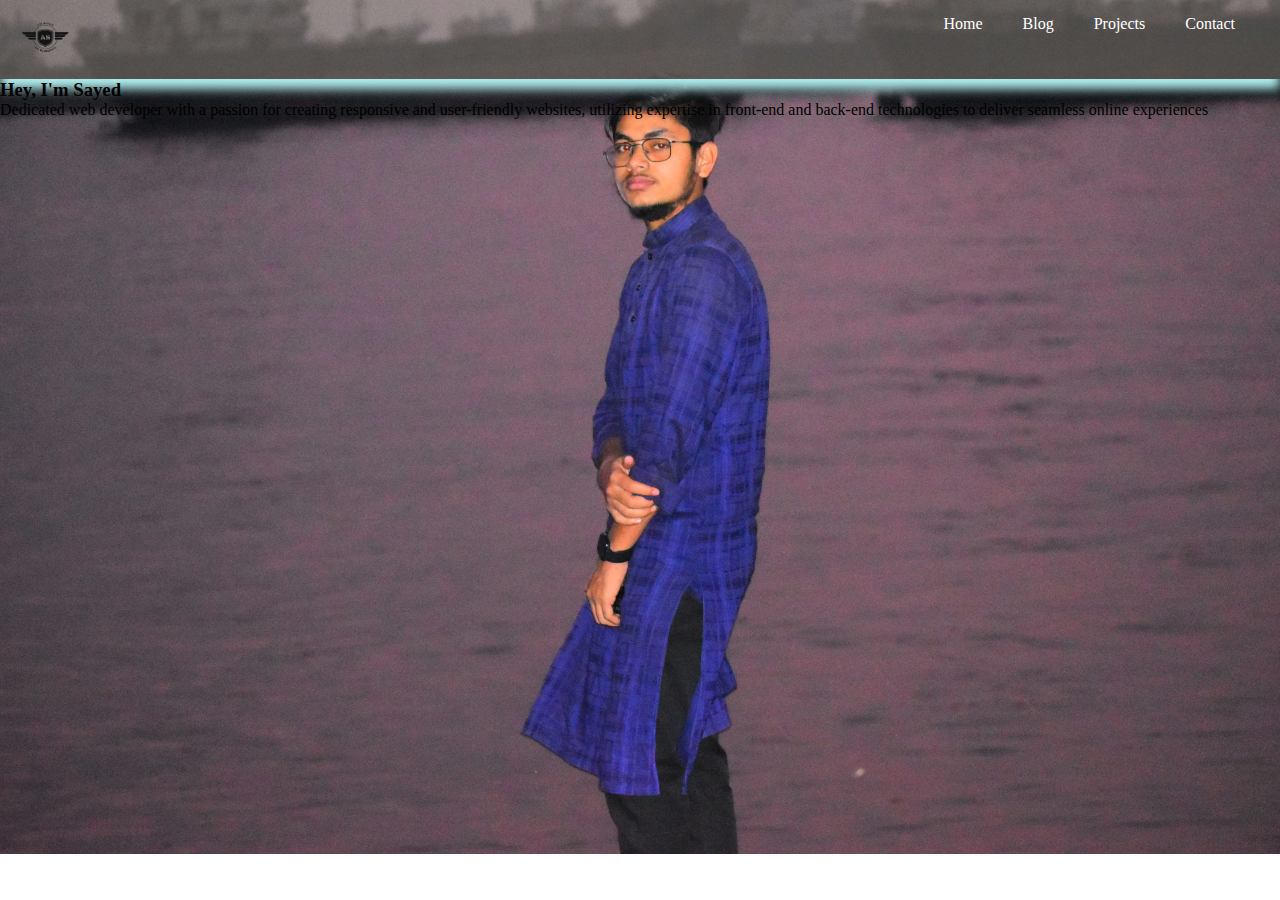
<file: index.html>
<!DOCTYPE html>
<html lang="en">
<head>
    <meta charset="UTF-8">
    <meta name="viewport" content="width=device-width, initial-scale=1.0">
    <title>A M Sayed</title>
    <link rel="stylesheet" href="style.css">
    <link rel="shortcut icon" href="img/logo.png" type="image/x-icon">
</head>
<body>
    <header>
        <nav class="logo">
            <img src="/img/logo.png" alt="Logo comming soon">
        </nav>
        <nav>
            <menu class="menu">
                <ul>
                    <li><a href="index.html">Home  </a></li>
                    <li><a href="blog.html">Blog</a></li>
                    <li><a href="projects.html">Projects</a></li>
                    <li><a href="contact.html">Contact</a></li>
                </ul>
            </menu>
        </nav>
    </header>
    <main>
        <section class="banner">
            <div>
                <h3>Hey, I'm Sayed</h3>
                <p>Dedicated web developer with a passion for creating responsive and user-friendly websites, utilizing expertise in front-end and back-end technologies to deliver seamless online experiences</p>
            </div>
            <div></div>
        </section>
    </main>
    <footer>

    </footer>
</body>
</html>
</file>
<file: style.css>
/* =================common style================== */
*{
    margin: 0%;
    padding: 0%;
    outline: 0%;
}
body{
    background-image: url(/img/DSC_0074.JPG);
    background-repeat: no-repeat;
    background-size: cover;
}

header{
    padding: 15px;
    background-color: rgba(250, 235, 215, 0.267);
    box-shadow: 0px 10px 10px paleturquoise;
    display: flex;
    justify-content: space-between;
    
}
nav>img{
    width: 60px;
    height: 45px;
}

.menu ul{
    display: flex;
    list-style: none;
}

.menu a{
    text-decoration: none;
    color:white;
    padding: 10px;
    margin-right: 20px;
    
}
</file>
